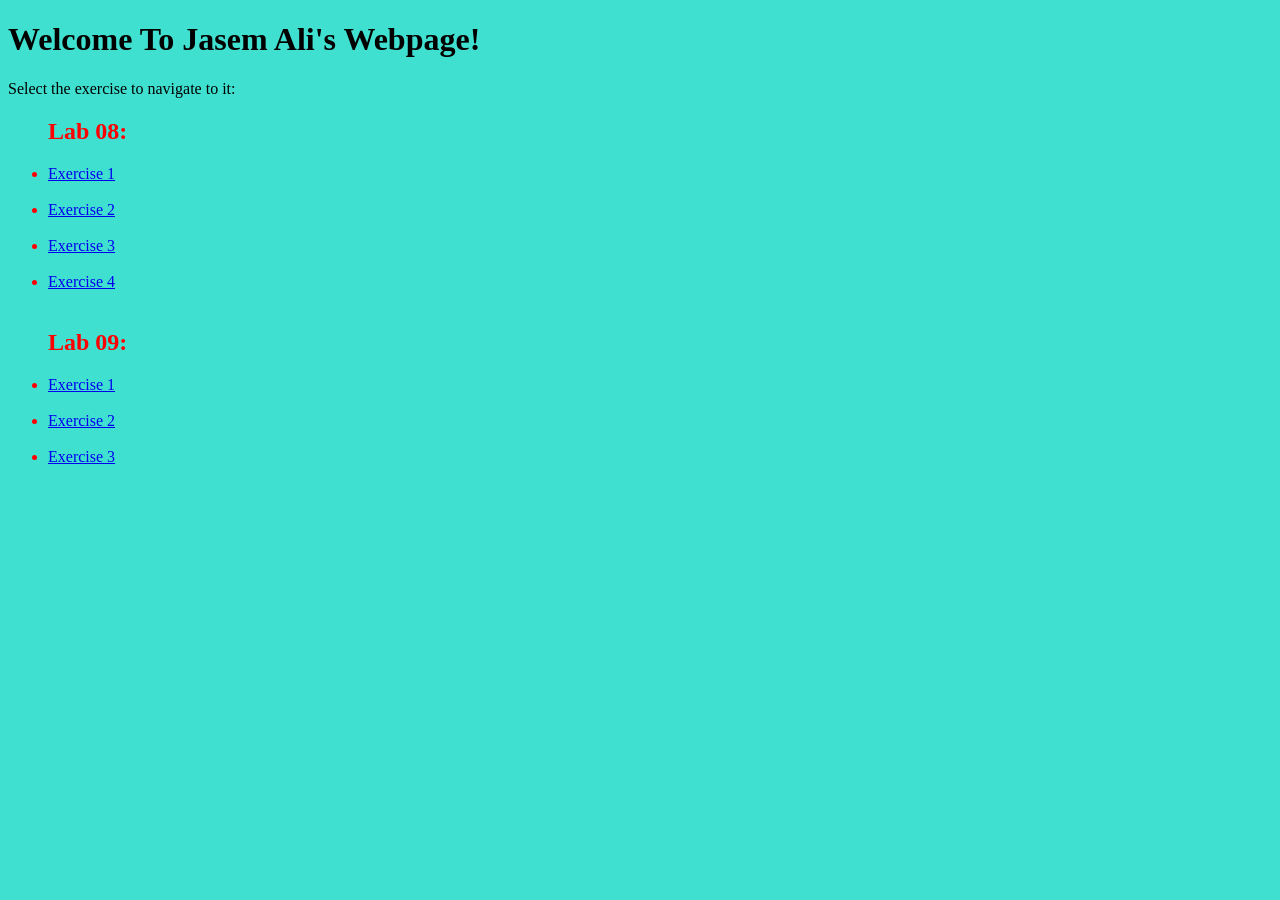
<file: index.html>
<!DOCTYPE html>
<html lang="en">

<head>
    <meta charset="UTF-8">
    <meta http-equiv="X-UA-Compatible" content="IE=edge">
    <meta name="viewport" content="width=device-width, initial-scale=1.0">
    <title>Main Page</title>
</head>

<body style="background-color: turquoise;">
    <h1>
        Welcome To Jasem Ali's Webpage!
    </h1>
    <p>Select the exercise to navigate to it:</p>

    <ul style="color: red">
        <h2>Lab 08:</h2>
        <li><a href="./exercise1/index.html">Exercise 1</a></li> <br>
        <li><a href="./exercise2/index.html">Exercise 2</a></li> <br>
        <li><a href="./exercise3/index.html">Exercise 3</a></li> <br>
        <li><a href="./exercise4/index.html">Exercise 4</a></li> <br>

        <h2>Lab 09:</h2>
        <li><a href="./table.php">Exercise 1</a></li> <br>
        <li><a href="./Quiz.html">Exercise 2</a></li> <br>
        <li><a href="./customerFrontend.html">Exercise 3</a></li> <br>

    </ul>
</body>

</html>
</file>
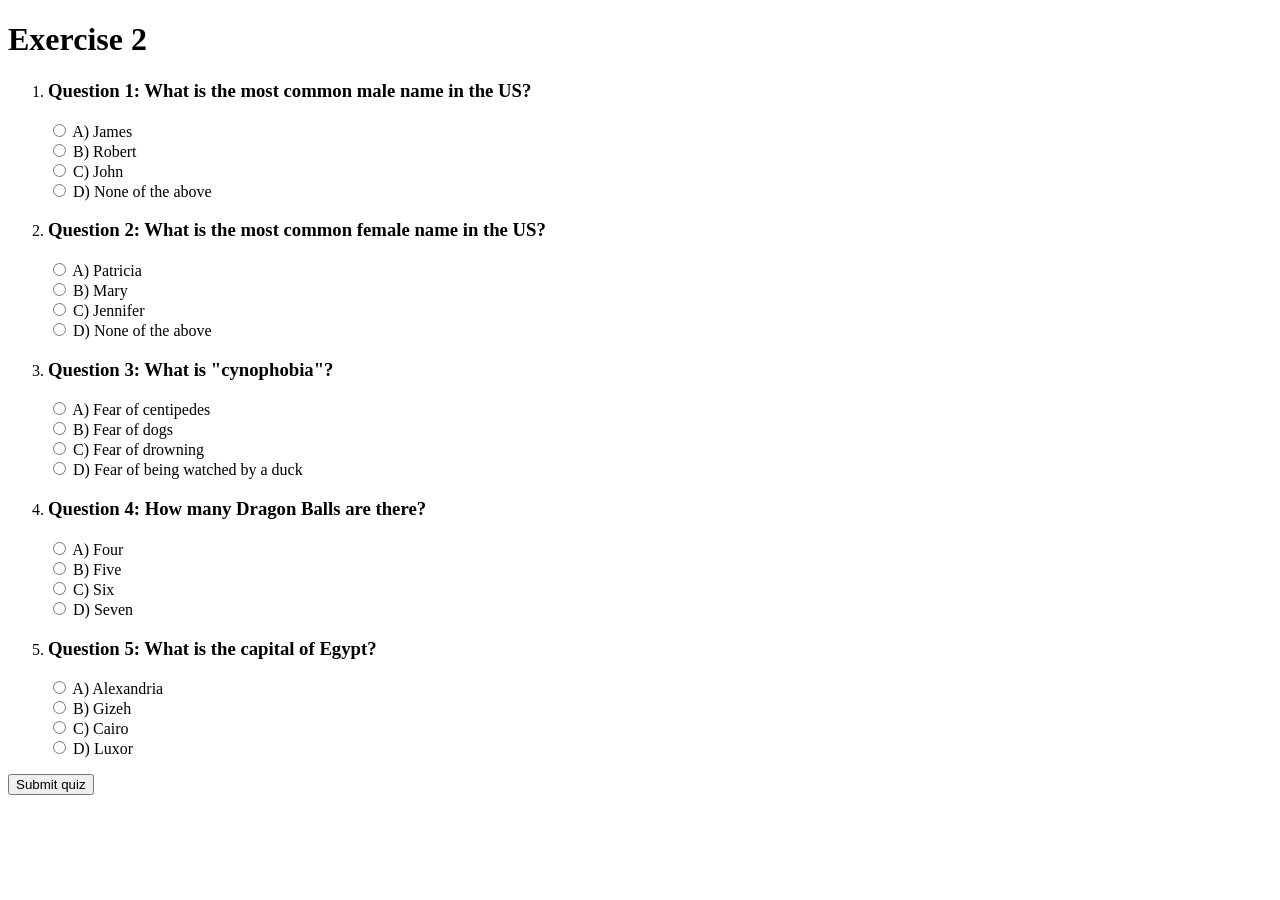
<file: Quiz.html>
<!DOCTYPE html>
<html lang="en">

<head>
    <meta charset="UTF-8">
    <meta http-equiv="X-UA-Compatible" content="IE=edge">
    <meta name="viewport" content="width=device-width, initial-scale=1.0">
    <title>Exercise 2</title>
</head>

<body>
    <h1>Exercise 2</h1>

    <form action="Quiz.php" method="post">
        <ol>
            <li>
                <h3>Question 1: What is the most common male name in the US?</h3>

                <div>
                    <input type="radio" name="answer1" id="answer1-A" value="James" />
                    <label for="answer1-A">A) James</label>
                </div>

                <div>
                    <input type="radio" name="answer1" id="answer1-B" value="Robert" />
                    <label for="answer1-B">B) Robert</label>
                </div>

                <div>
                    <input type="radio" name="answer1" id="answer1-C" value="John" />
                    <label for="answer1-C">C) John</label>
                </div>

                <div>
                    <input type="radio" name="answer1" id="answer1-D" value="None of the above" />
                    <label for="answer1-D">D) None of the above</label>
                </div>
            </li>

            <li>
                <h3>Question 2: What is the most common female name in the US?</h3>

                <div>
                    <input type="radio" name="answer2" id="answer2-A" value="Patricia" />
                    <label for="answer2-A">A) Patricia</label>
                </div>

                <div>
                    <input type="radio" name="answer2" id="answer2-B" value="Mary" />
                    <label for="answer2-B">B) Mary</label>
                </div>

                <div>
                    <input type="radio" name="answer2" id="answer2-C" value="Jennifer" />
                    <label for="answer2-C">C) Jennifer</label>
                </div>

                <div>
                    <input type="radio" name="answer2" id="answer2-D" value="None of the above" />
                    <label for="answer2-D">D) None of the above</label>
                </div>
            </li>

            <li>
                <h3>Question 3: What is "cynophobia"?</h3>

                <div>
                    <input type="radio" name="answer3" id="answer3-A" value="Fear of centipedes" />
                    <label for="answer3-A">A) Fear of centipedes</label>
                </div>

                <div>
                    <input type="radio" name="answer3" id="answer3-B" value="Fear of dogs" />
                    <label for="answer3-B">B) Fear of dogs</label>
                </div>

                <div>
                    <input type="radio" name="answer3" id="answer3-C" value="Fear of drowning" />
                    <label for="answer3-C">C) Fear of drowning</label>
                </div>

                <div>
                    <input type="radio" name="answer3" id="answer3-D" value="Fear of being watched by a duck" />
                    <label for="answer3-D">D) Fear of being watched by a duck</label>
                </div>
            </li>

            <li>
                <h3>Question 4: How many Dragon Balls are there?</h3>

                <div>
                    <input type="radio" name="answer4" id="answer4-A" value="Four" />
                    <label for="answer4-A">A) Four</label>
                </div>

                <div>
                    <input type="radio" name="answer4" id="answer4-B" value="Five" />
                    <label for="answer4-B">B) Five</label>
                </div>

                <div>
                    <input type="radio" name="answer4" id="answer4-C" value="Six" />
                    <label for="answer4-C">C) Six</label>
                </div>

                <div>
                    <input type="radio" name="answer4" id="answer4-D" value="Seven" />
                    <label for="answer4-D">D) Seven</label>
                </div>
            </li>

            <li>
                <h3>Question 5: What is the capital of Egypt?</h3>

                <div>
                    <input type="radio" name="answer5" id="answer5-A" value="Alexandria" />
                    <label for="answer5-A">A) Alexandria</label>
                </div>

                <div>
                    <input type="radio" name="answer5" id="answer5-B" value="Gizeh" />
                    <label for="answer5-B">B) Gizeh</label>
                </div>

                <div>
                    <input type="radio" name="answer5" id="answer5-C" value="Cairo" />
                    <label for="answer5-C">C) Cairo</label>
                </div>

                <div>
                    <input type="radio" name="answer5" id="answer5-D" value="Luxor" />
                    <label for="answer5-D">D) Luxor</label>
                </div>
            </li>
        </ol>

        <input type="submit" value="Submit quiz" />

    </form>

    </div>
</body>

</html>
</file>
